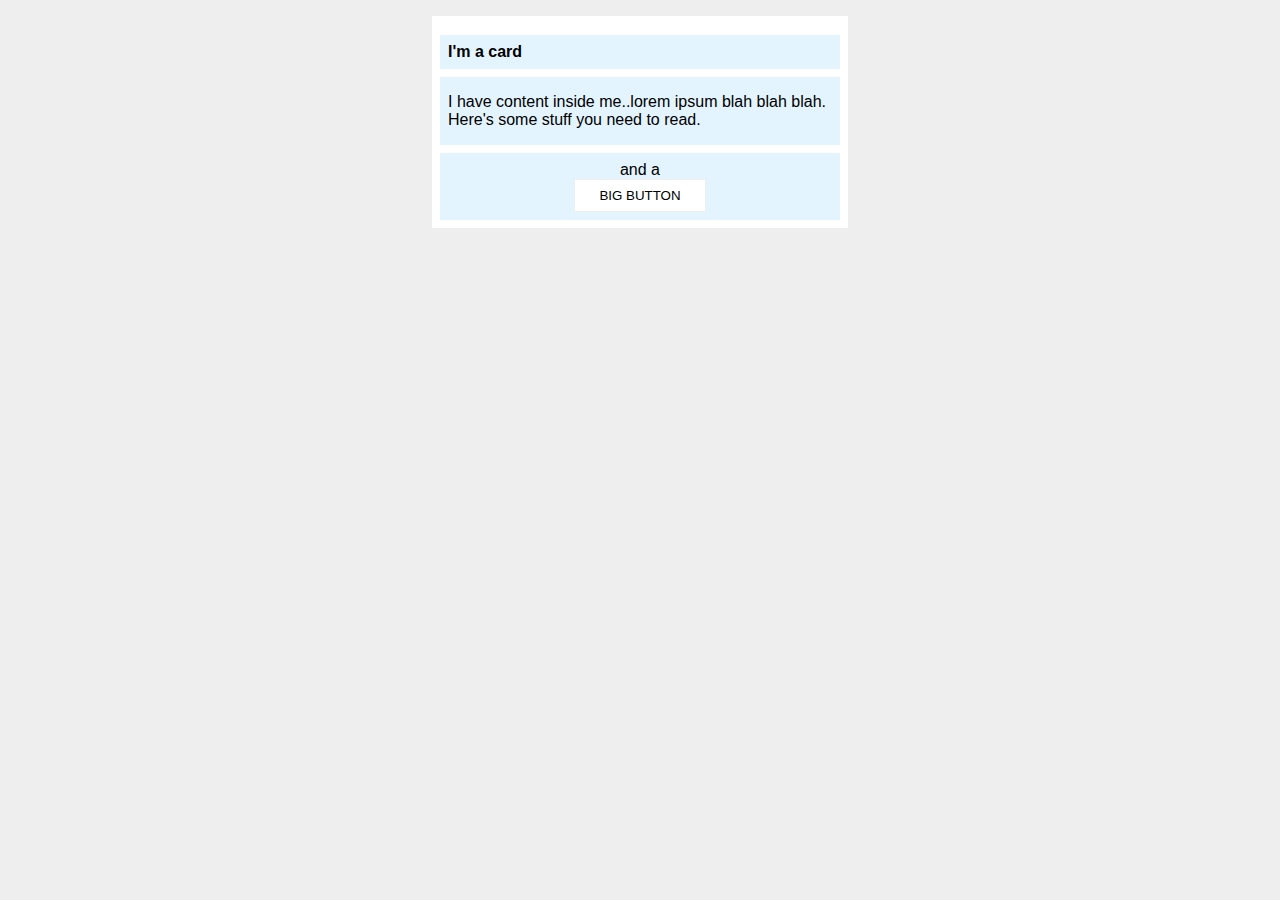
<file: foundations/block-and-inline/02-margin-and-padding-2/index.html>
<!DOCTYPE html>
<html lang="en">
  <head>
    <meta charset="UTF-8" />
    <meta http-equiv="X-UA-Compatible" content="IE=edge" />
    <meta name="viewport" content="width=device-width, initial-scale=1.0" />
    <title>Margin and Padding exercise 2</title>
    <link rel="stylesheet" href="style.css" />
  </head>
  <body>
    <div class="card">
      <h1 class="title">I'm a card</h1>
      <div class="content">
        I have content inside me..lorem ipsum blah blah blah. Here's some stuff
        you need to read.
      </div>
      <div class="button-container">and a <button>BIG BUTTON</button></div>
    </div>
  </body>
</html>
</file>
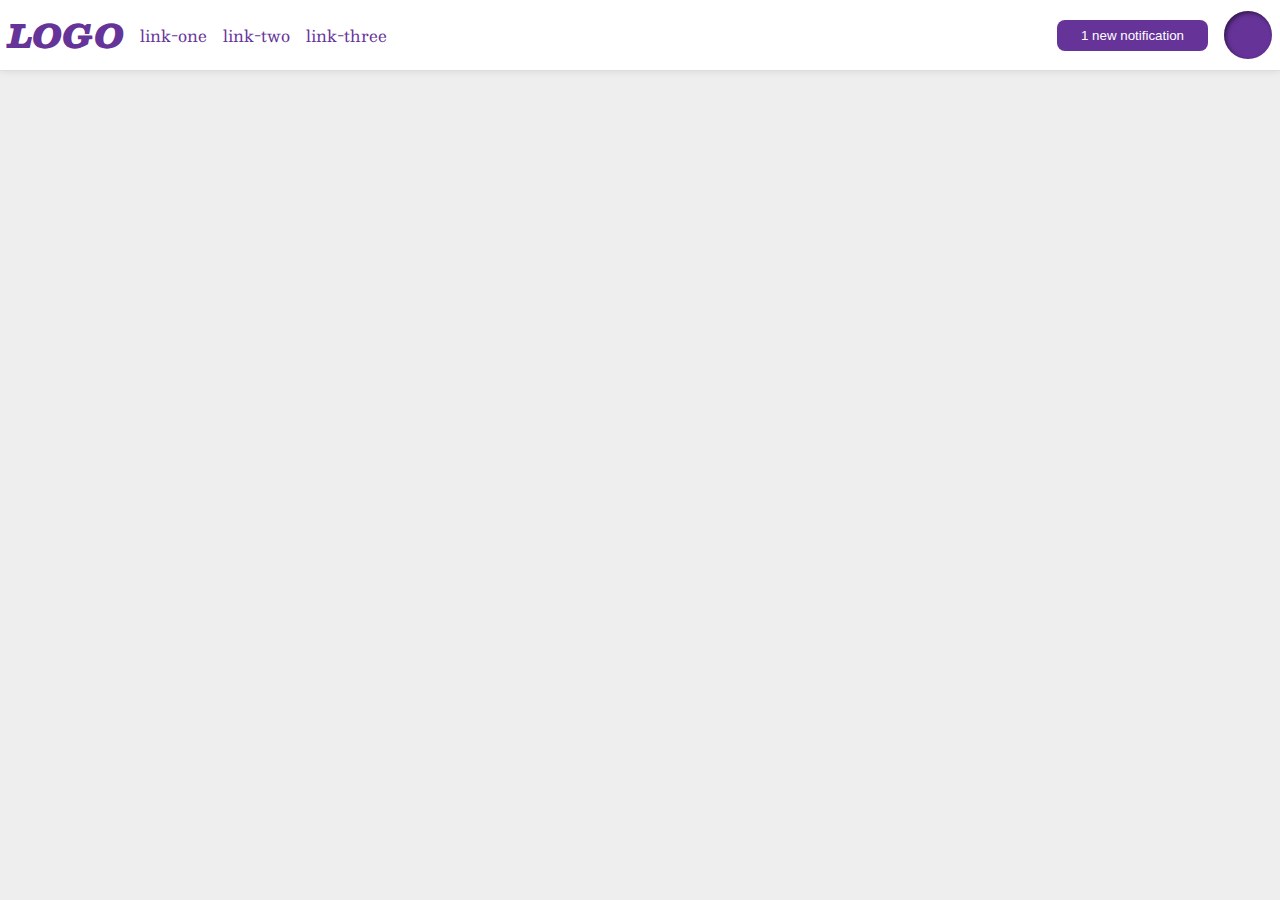
<file: foundations/flex/03-flex-header-2/index.html>
<!DOCTYPE html>
<html lang="en">
  <head>
    <meta charset="UTF-8" />
    <meta http-equiv="X-UA-Compatible" content="IE=edge" />
    <meta name="viewport" content="width=device-width, initial-scale=1.0" />
    <title>Flex Header 2</title>
    <link rel="stylesheet" href="style.css" />
  </head>
  <body>
    <div class="header">
      <div class="left-side">
        <div class="logo">LOGO</div>
        <ul class="links">
          <li><a href="https://google.com">link-one</a></li>
          <li><a href="https://google.com">link-two</a></li>
          <li><a href="https://google.com">link-three</a></li>
        </ul>
      </div>
      <div class="right-side">
        <button class="notifications">1 new notification</button>
        <div class="profile-image"></div>
      </div>
    </div>
  </body>
</html>
</file>
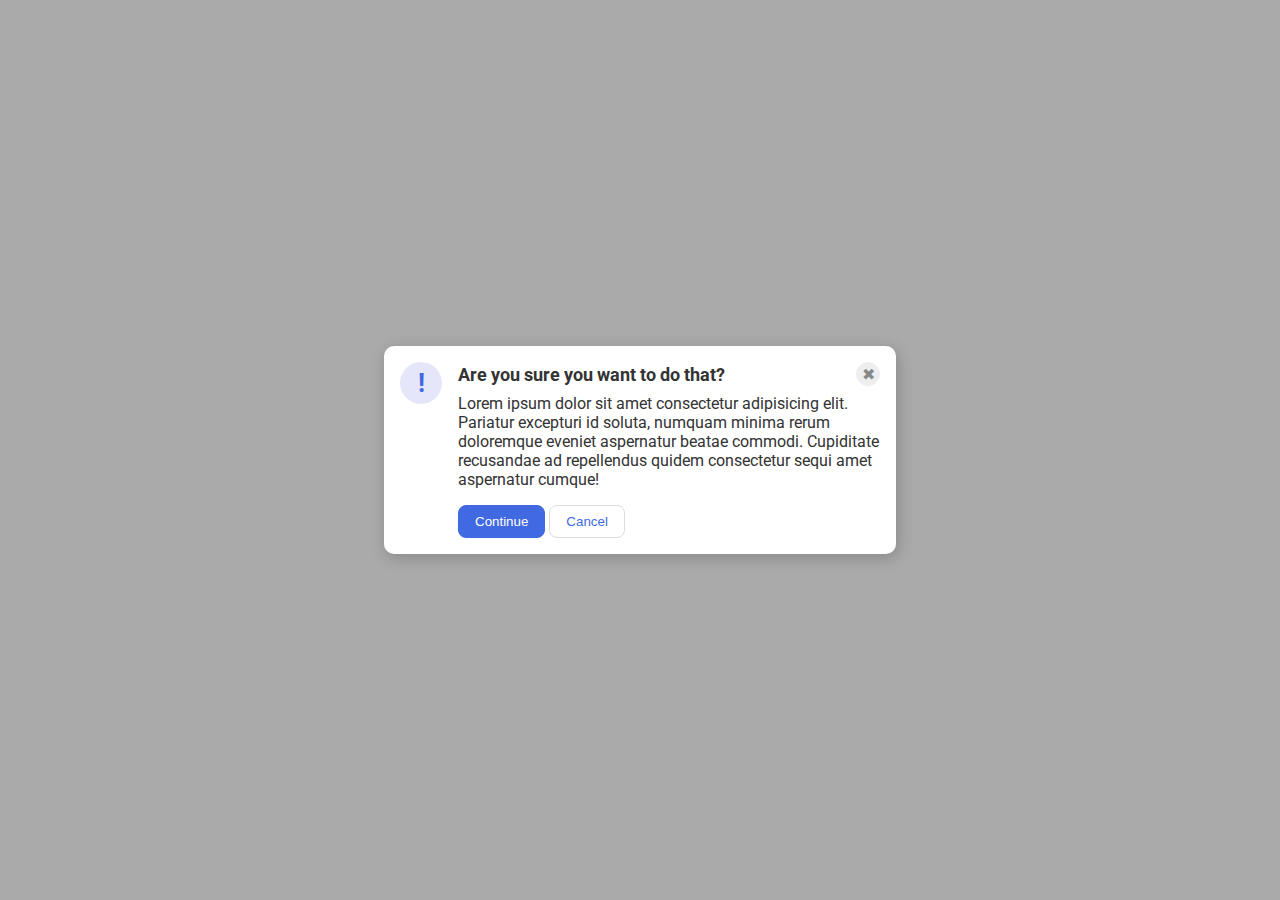
<file: foundations/flex/05-flex-modal/index.html>
<!DOCTYPE html>
<html lang="en">
  <head>
    <meta charset="UTF-8" />
    <meta http-equiv="X-UA-Compatible" content="IE=edge" />
    <meta name="viewport" content="width=device-width, initial-scale=1.0" />
    <link rel="stylesheet" href="style.css" />
    <title>Modal</title>
  </head>
  <body>
    <div class="modal">
      <div class="icon">!</div>
      <div class="header-info">
        <div class="title">
          <div class="header">Are you sure you want to do that?</div>
          <button class="close-button">✖</button>
        </div>
        <div class="text">
          Lorem ipsum dolor sit amet consectetur adipisicing elit. Pariatur
          excepturi id soluta, numquam minima rerum doloremque eveniet
          aspernatur beatae commodi. Cupiditate recusandae ad repellendus quidem
          consectetur sequi amet aspernatur cumque!
        </div>
        <div class="buttons">
          <button class="continue">Continue</button>
          <button class="cancel">Cancel</button>
        </div>
      </div>
    </div>
  </body>
</html>
</file>
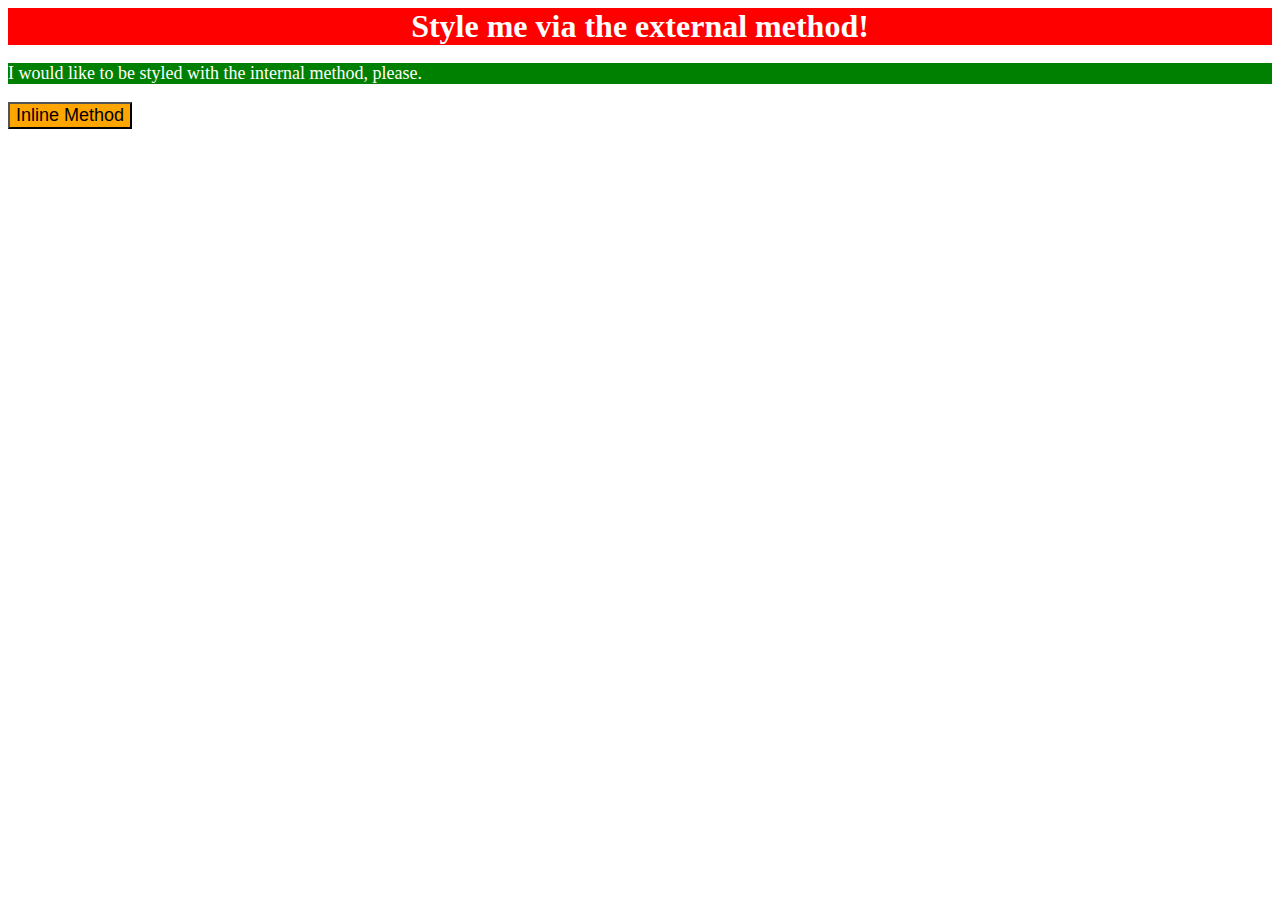
<file: foundations/intro-to-css/01-css-methods/index.html>
<!DOCTYPE html>
<html lang="en">
  <head>
    <meta charset="UTF-8" />
    <meta http-equiv="X-UA-Compatible" content="IE=edge" />
    <meta name="viewport" content="width=device-width, initial-scale=1.0" />
    <title>Methods for Adding CSS</title>
    <link rel="stylesheet" href="style.css" />
    <style>
      div {
        color: white;
        background-color: red;
        text-align: center;
        font-weight: bold;
        font-size: 32px;
      }
    </style>
  </head>
  <body>
    <div>Style me via the external method!</div>
    <p>I would like to be styled with the internal method, please.</p>
    <button style="background-color: orange; font-size: 18px">
      Inline Method
    </button>
  </body>
</html>
</file>
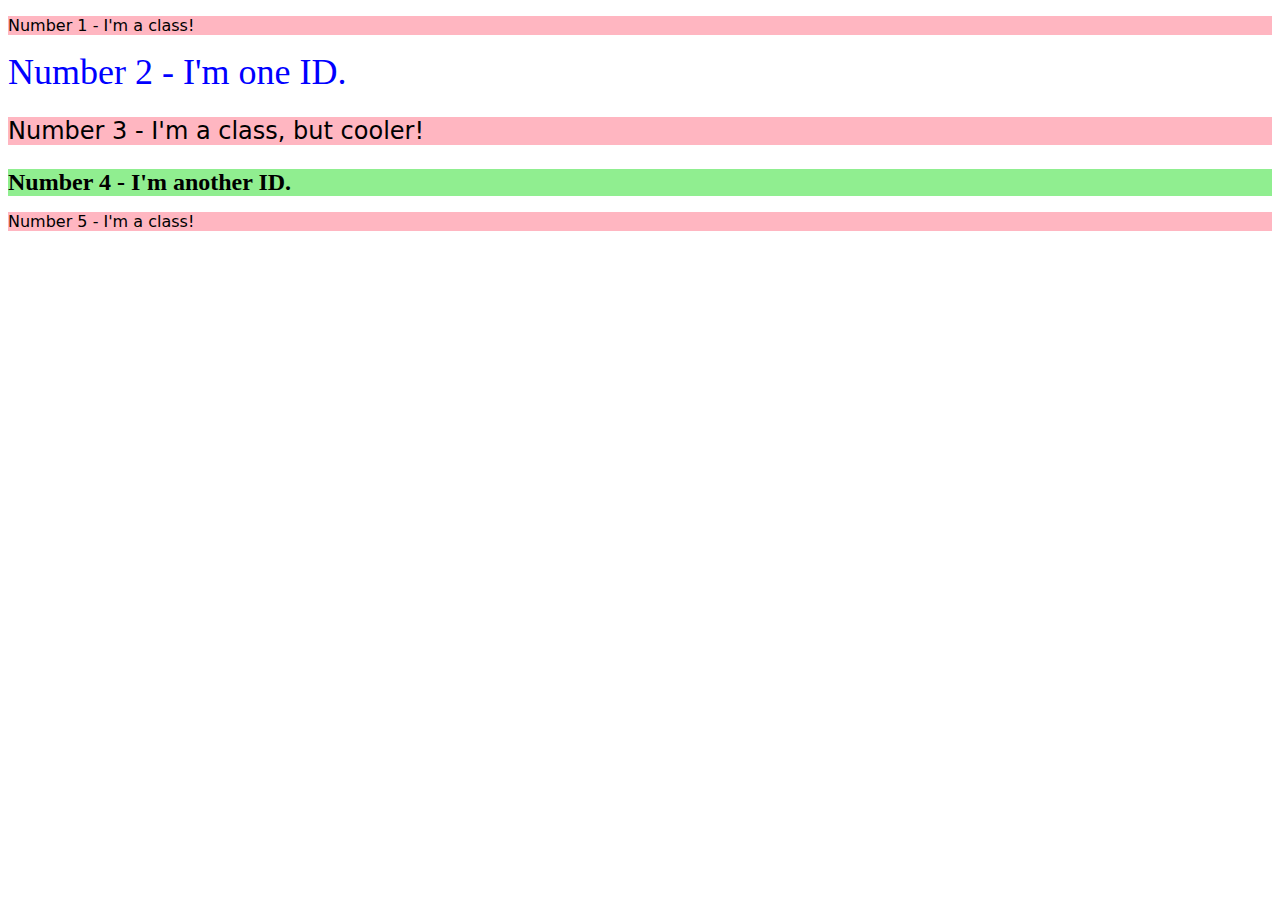
<file: foundations/intro-to-css/02-class-id-selectors/index.html>
<!DOCTYPE html>
<html lang="en">
  <head>
    <meta charset="UTF-8" />
    <meta http-equiv="X-UA-Compatible" content="IE=edge" />
    <meta name="viewport" content="width=device-width, initial-scale=1.0" />
    <title>Class and ID Selectors</title>
    <link rel="stylesheet" href="style.css" />
  </head>
  <body>
    <p class="odd st">Number 1 - I'm a class!</p>
    <div id="second">Number 2 - I'm one ID.</div>
    <p class="odd adjust-font-size">Number 3 - I'm a class, but cooler!</p>
    <div id="fourth" class="adjust-font-size">Number 4 - I'm another ID.</div>
    <p class="odd th">Number 5 - I'm a class!</p>
  </body>
</html>
</file>
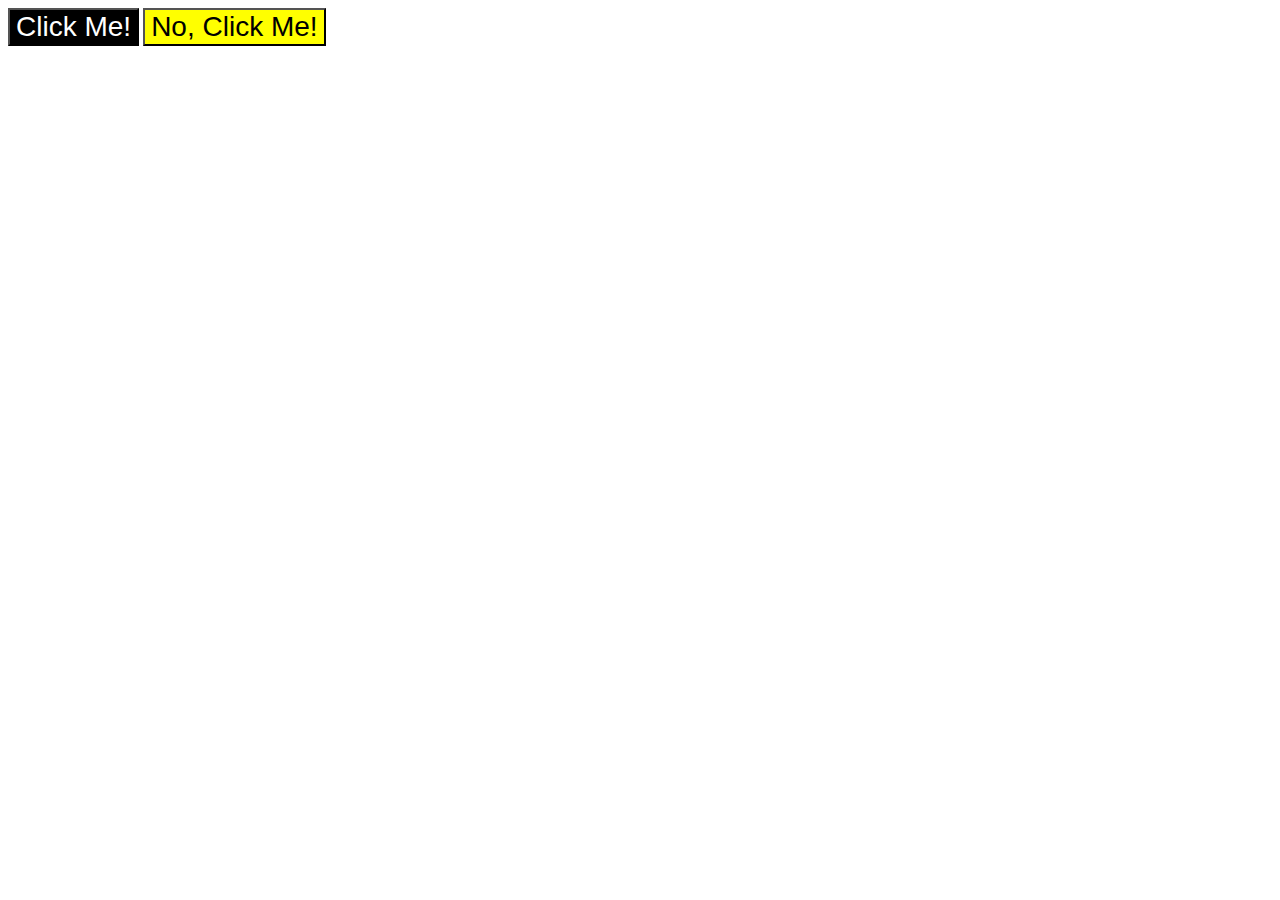
<file: foundations/intro-to-css/03-grouping-selectors/index.html>
<!DOCTYPE html>
<html lang="en">
  <head>
    <meta charset="UTF-8" />
    <meta http-equiv="X-UA-Compatible" content="IE=edge" />
    <meta name="viewport" content="width=device-width, initial-scale=1.0" />
    <title>Grouping Selectors</title>
    <link rel="stylesheet" href="style.css" />
  </head>
  <body>
    <button class="button one">Click Me!</button>
    <button class="button two">No, Click Me!</button>
  </body>
</html>
</file>
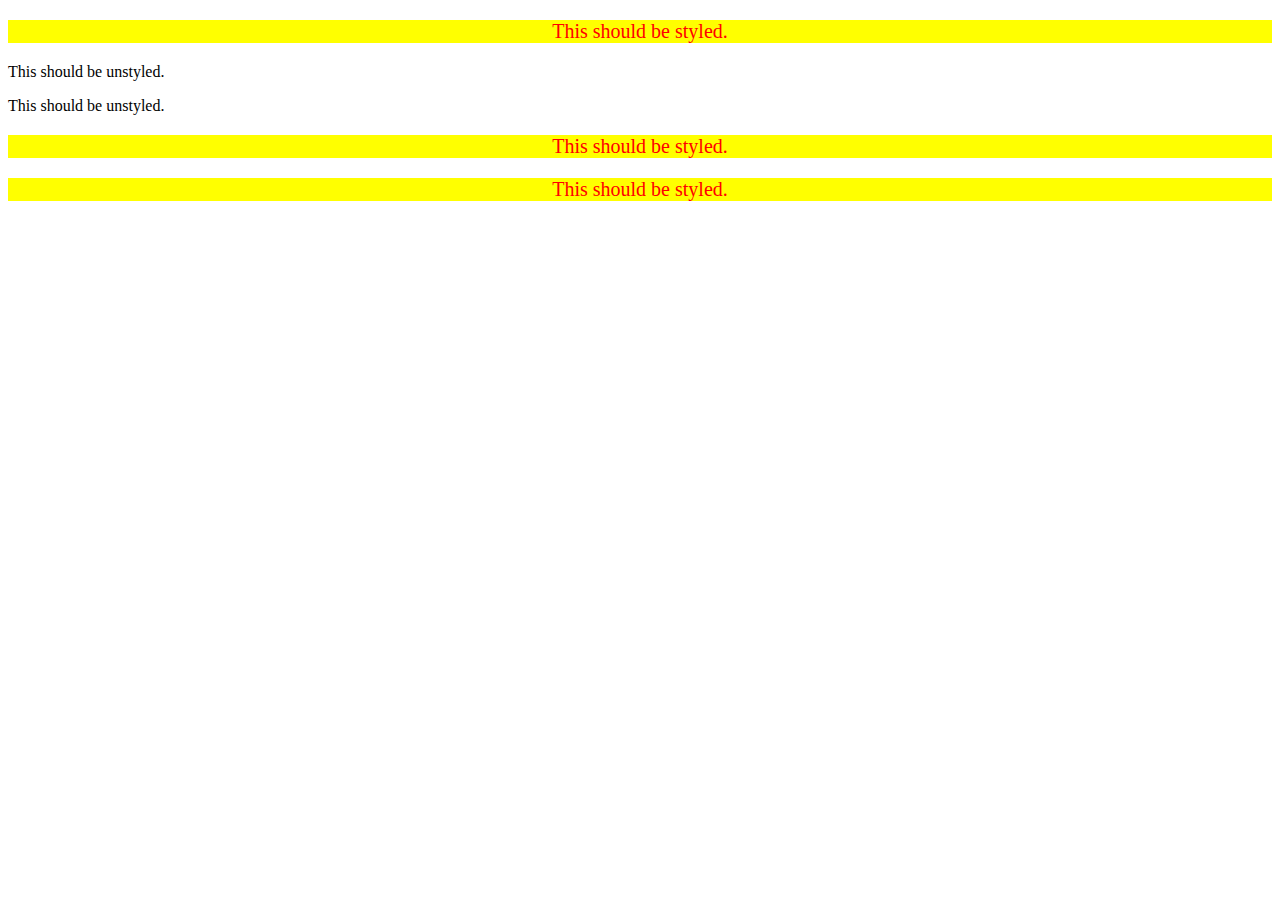
<file: foundations/intro-to-css/05-descendant-combinator/index.html>
<!DOCTYPE html>
<html lang="en">
  <head>
    <meta charset="UTF-8" />
    <meta http-equiv="X-UA-Compatible" content="IE=edge" />
    <meta name="viewport" content="width=device-width, initial-scale=1.0" />
    <title>Descendant Combinator</title>
    <link rel="stylesheet" href="style.css" />
  </head>
  <body>
    <div class="container">
      <p class="text">This should be styled.</p>
    </div>
    <p class="text">This should be unstyled.</p>
    <p class="text">This should be unstyled.</p>
    <div class="container">
      <p class="text">This should be styled.</p>
      <p class="text">This should be styled.</p>
    </div>
  </body>
</html>
</file>
<file: foundations/block-and-inline/02-margin-and-padding-2/style.css>
body {
  background: #eee;
  font-family: sans-serif;
}

.card {
  width: 400px;
  background: #fff;
  margin: 16px auto;
  padding: 8px;
}

.title {
  background: #e3f4ff;
  margin-bottom: 8px;
  font-size: 16px;
  padding: 8px;
}

.content {
  background: #e3f4ff;
  margin-bottom: 8px;
  padding: 16px 8px;
}

.button-container {
  background: #e3f4ff;
  text-align: center;
  padding: 8px;
}

button {
  background: white;
  border: 1px solid #eee;
  display: block;
  margin: 0 auto;
  padding: 8px 24px;
}
</file>
<file: foundations/flex/03-flex-header-2/style.css>
/* this is some magical font-importing.  
you'll learn about it later. */
@import url("https://fonts.googleapis.com/css2?family=Besley:ital,wght@0,400;1,900&display=swap");

body {
  margin: 0;
  background: #eee;
  font-family: Besley, serif;
}

.header {
  background: white;
  border-bottom: 1px solid #ddd;
  box-shadow: 0 0 8px rgba(0, 0, 0, 0.1);
  padding: 8px;
  display: flex;
  align-items: center;
  justify-content: space-between;

.profile-image {
  background: rebeccapurple;
  box-shadow: inset 2px 2px 4px rgba(0, 0, 0, 0.5);
  border-radius: 50%;
  width: 48px;
  height: 48px;
}

.logo {
  color: rebeccapurple;
  font-size: 32px;
  font-weight: 900;
  font-style: italic;
}

button {
  border: none;
  border-radius: 8px;
  background: rebeccapurple;
  color: white;
  padding: 8px 24px;
}

a {
  /* this removes the line under our links */
  text-decoration: none;
  color: rebeccapurple;
}

ul {
  list-style-type: none;
  display: flex;
  justify-content: space-between;
  gap: 16px;
  margin: 0px;
  padding: 0px;
}

.right-side {
  display: flex;
  justify-content: space-between;
  align-items: center;
  gap: 16px;
}

.left-side {
  display: flex;
  justify-content: center;
  align-items: center;
  gap: 16px;
}
</file>
<file: foundations/flex/05-flex-modal/style.css>
@import url("https://fonts.googleapis.com/css2?family=Roboto:wght@400;700&display=swap");

html,
body {
  height: 100%;
}

body {
  font-family: Roboto, sans-serif;
  margin: 0;
  background: #aaa;
  color: #333;
  /* I'll give you this one for free lol */
  display: flex;
  align-items: center;
  justify-content: center;
}

.modal {
  background: white;
  width: 480px;
  border-radius: 10px;
  box-shadow: 2px 4px 16px rgba(0, 0, 0, 0.2);
}

.icon {
  color: royalblue;
  font-size: 26px;
  font-weight: 700;
  background: lavender;
  width: 42px;
  height: 42px;
  border-radius: 50%;
  display: flex;
  align-items: center;
  justify-content: center;
}

.close-button {
  background: #eee;
  border-radius: 50%;
  color: #888;
  font-weight: 400;
  font-size: 16px;
  height: 24px;
  width: 24px;
  display: flex;
  align-items: center;
  justify-content: center;
  border: 1px solid #eee;
  padding: 0;
}

button {
  cursor: pointer;
  padding: 8px 16px;
  border-radius: 8px;
}

button.continue {
  background: royalblue;
  border: 1px solid royalblue;
  color: white;
}

button.cancel {
  background: white;
  border: 1px solid #ddd;
  color: royalblue;
}

.modal {
  display: flex;
  gap: 16px;
  padding: 16px;
}

.icon {
  flex-shrink: 0;
}

.title {
  display: flex;
  align-items: center;
  justify-content: space-between;
  font-weight: 700;
  font-size: 18px;
  margin-bottom: 8px;
}

.buttons {
  display: flex;
  justify-content: flex-start;
  gap: 4px;
  margin-top: 16px;
}
</file>
<file: foundations/intro-to-css/01-css-methods/style.css>
p {
  color: white;
  background-color: green;
  font-size: 18px;
}
</file>
<file: foundations/intro-to-css/02-class-id-selectors/style.css>
.odd {
  background-color: #ffb6c1;
  font-family: "Verdana", "DejaVu Sans", sans-serif;
}

.adjust-font-size {
  font-size: 24px;
}

#second {
  color: #0000ff;
  font-size: 36px;
}

#fourth {
  background-color: #90ee90;
  font-weight: bold;
}
</file>
<file: foundations/intro-to-css/03-grouping-selectors/style.css>
.button {
  font-size: 28px;
  font-family: Helvetica, "Times New Roma", sans-serif;
}

.one {
  background-color: #000000;
  color: #ffffff;
}

.two {
  background-color: yellow;
}
</file>
<file: foundations/intro-to-css/05-descendant-combinator/style.css>
div p {
  background-color: yellow;
  color: red;
  font-size: 20px;
  text-align: center;
}
</file>
